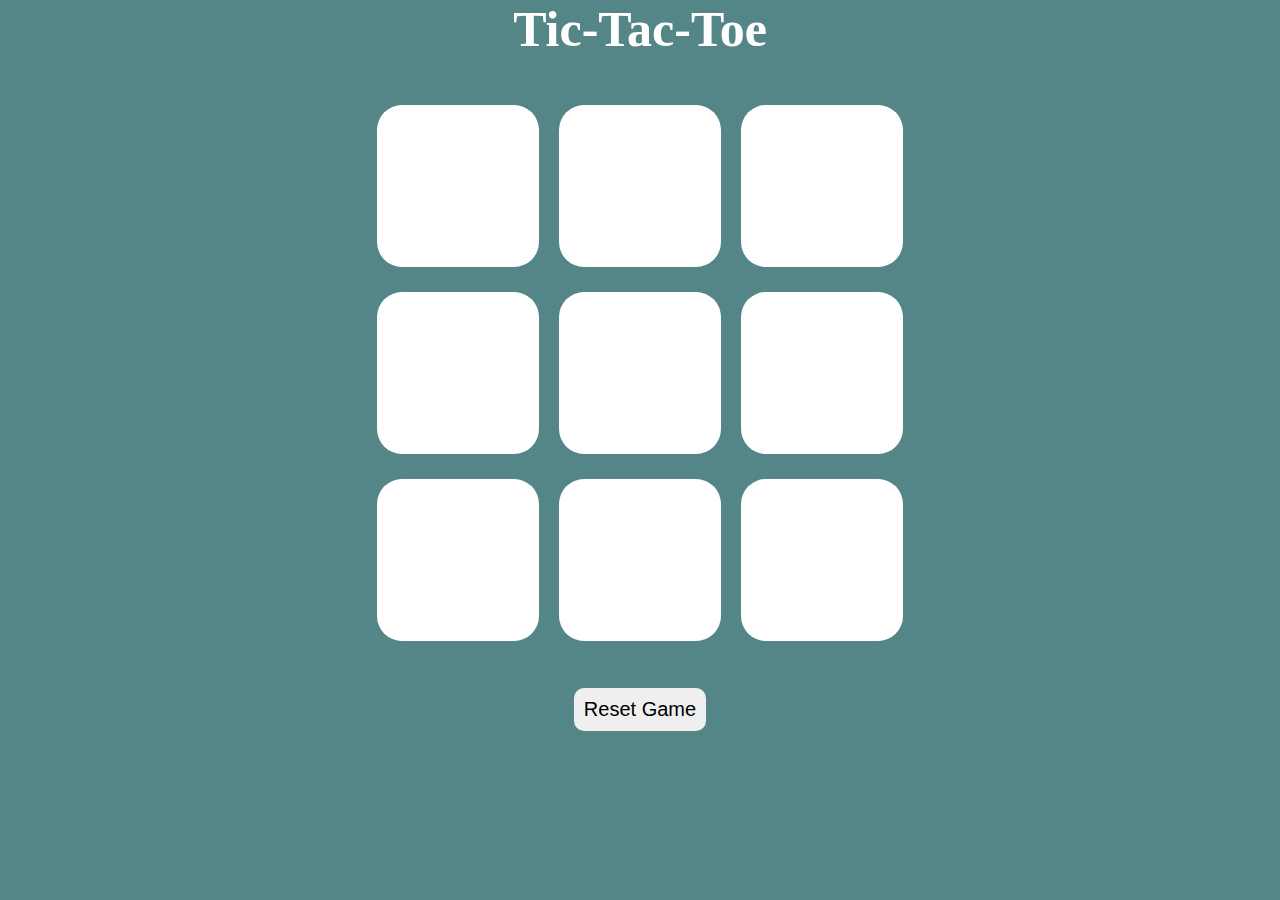
<file: index.html>
<!DOCTYPE html>
<html lang="en">

<head>
    <meta charset="UTF-8">
    <meta name="viewport" content="width=device-width, initial-scale=1.0">
    <title>tic-tac-toe</title>
    <link rel="stylesheet" href="game.css">
</head>

<body>
    <div class="winner hide">
        <h1 id="winner-msg">Winner</h1>
        <button id="new-btn">New Game</button>
    </div>
    <main>
        <h1>Tic-Tac-Toe</h1>
        <div class="container">
            <div class="game">
                <button class="box"><p class="value"></p></button>
                <button class="box"><p class="value"></p></button>
                <button class="box"><p class="value"></p></button>
                <button class="box"><p class="value"></p></button>
                <button class="box"><p class="value"></p></button>
                <button class="box"><p class="value"></p></button>
                <button class="box"><p class="value"></p></button>
                <button class="box"><p class="value"></p></button>
                <button class="box"><p class="value"></p></button>
            </div>
        </div>

        <button id="reset-btn" class="resetbtn">Reset Game</button>
    </main>
    <script src="script.js"></script>
</body>

</html>
</file>
<file: game.css>
*{
    margin: 0;
    padding: 0;
}

body{
    background-color: #548587;
    text-align: center;
}
h1{
    color: white;
    font-size: 50px;
}
.container{
    height: 70vh;
    display: flex;
    justify-content: center;
    align-items: center;
    gap: 20px;
}
.game{
    height: 60vmin;
    width: 60vmin;
    display: flex;
    flex-wrap: wrap;
    justify-content: center;
    align-items: center;
    gap: 20px;
}
.box{
    height: 18vmin;
    width: 18vmin;
    border-radius: 25px;
    border: none;
    font-size: 80px;
    background-color:#fff;
    color: black;
}
#reset-btn{
    padding: 10px;
    font-size: 20px;
    border: none;
    border-radius: 10px;
}
#winner-msg{
    font-size: 50px;
    color: lightgreen;
}
.hide{
    display: none;
}

#new-btn{
    padding: 10px;
    border-radius: 10px;
    border: none;
}
</file>
